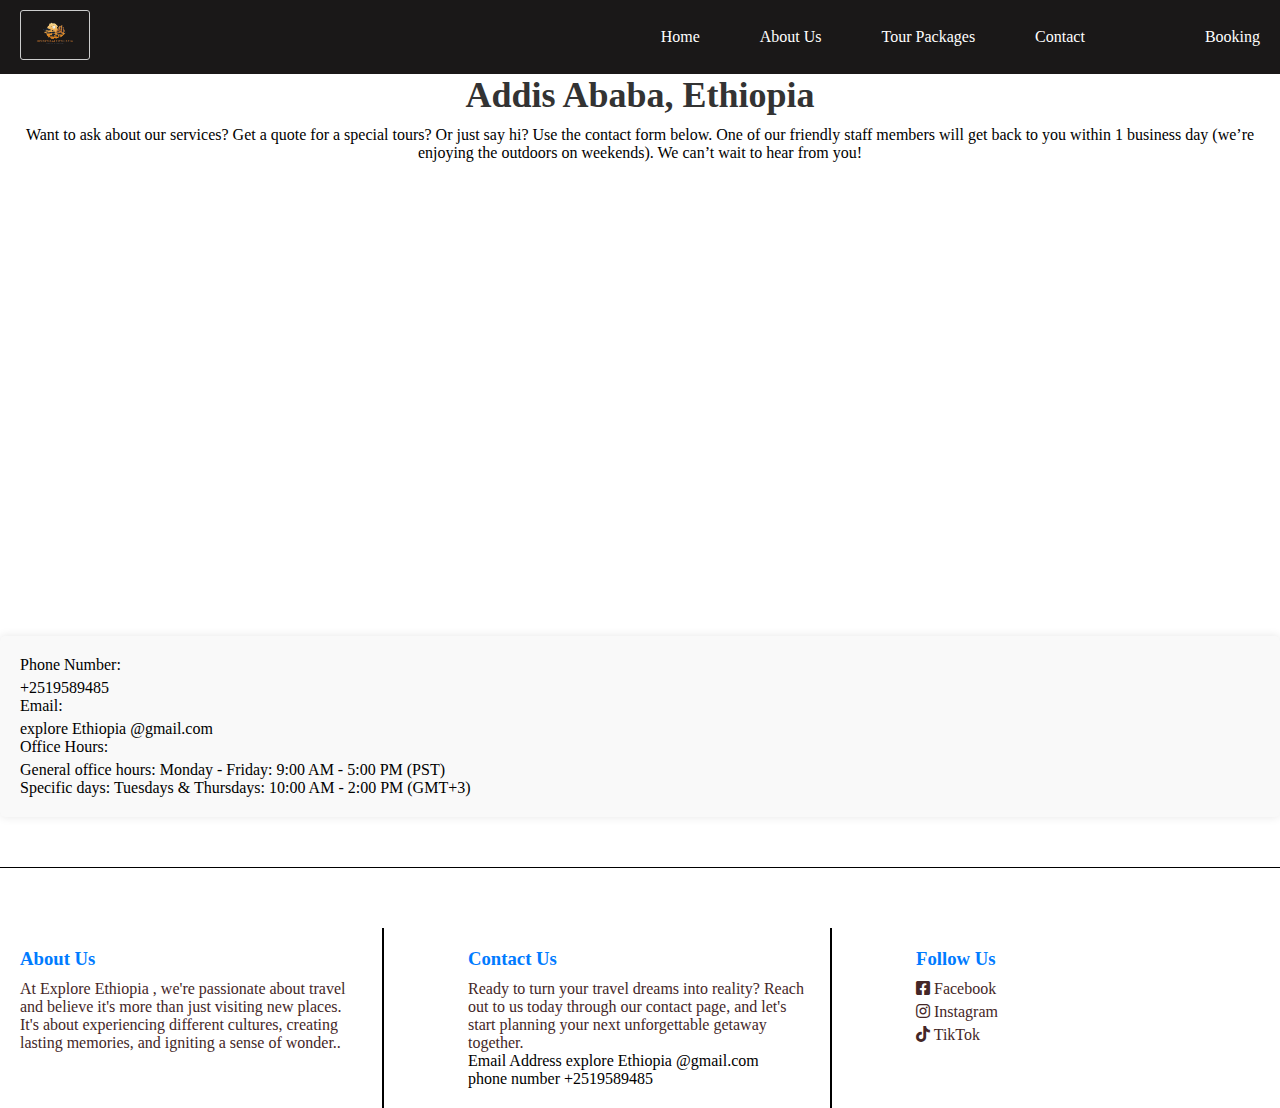
<file: contact.html>
<!DOCTYPE html>
<html lang="en">
<head>
    <meta charset="UTF-8">
    <meta name="viewport" content="width=device-width, initial-scale=1.0">
    <title>Your Current Location</title>
    <link rel="stylesheet" href="contact.css">
     <!-- font awesome link -->
     <link rel="stylesheet" href="https://cdnjs.cloudflare.com/ajax/libs/font-awesome/5.15.4/css/all.min.css" sintegrity="sha512-Ra/WW5WGVWkC6IzH9wLchm4ExzihpsUoJKSEMGiZVteZybUu0WgbEWGr4lkOZ8QNlxG5kH3SvdYvvSN6NftS1g==" crossorigin="anonymous" />

</head>
<body>
    
    <header>
        <nav class = "navbar">
            <div class="logo">
                <img src="Screenshot_2024-04-18_130648-removebg-preview.png" alt="Logo">
            </div>
            <ul class="nav-menu">
                <li class="nav-item">
                    <a href="index.html" class="nav-link">Home</a>
                </li>
                <li class="nav-item">
                    <a href="about.html" class="nav-link">About Us</a>
                </li>
                <li class="nav-item">
                    <a href="Tourpackage.html" class="nav-link">Tour Packages</a>
                </li>
                <li class="nav-item">
                    <a href="contact.html" class="nav-link">Contact</a>
                </li>
                <a href=""></a>
                <li class="nav-item">
                    <a href="Booking.html" class="nav-link">Booking</a>
                </li>
            </ul>
            <div class="hamburger">
                <span class="bar"></span>
                <span class="bar"></span>
                <span class="bar"></span>
            </div>

        </nav>
        
    </header>
    <body>
        <div class="location">
            <h1>Addis Ababa, Ethiopia</h1>
            <p>Want to ask about our services? Get a quote for a special tours? Or just say hi? Use the contact form below. One of our friendly staff members will get back to you within 1 business day (we’re enjoying the outdoors on weekends). We can’t wait to hear from you! </p>
            <!-- Embedded Google Maps -->
            <iframe src="https://www.google.com/maps/embed?pb=!1m18!1m12!1m3!1d3202.719965812262!2d38.74945241512593!3d9.02273651492886!2m3!1f0!2f0!3f0!3m2!1i1024!2i768!4f13.1!3m3!1m2!1s0x16359edb239db7f7%3A0x9f6d788f453e09ac!2sAddis%20Ababa%2C%20Ethiopia!5e0!3m2!1sen!2sus!4v1620295149443!5m2!1sen!2sus" width="600" height="450" style="border:0;" allowfullscreen="" loading="lazy"></iframe>
        </div>
        <form class="contact-form">
            <label for="phone">Phone Number:</label>
            <p>+2519589485</p>
            <label for="email">Email:</label>
           <p>explore Ethiopia @gmail.com</p>
            <label for="office-hours">Office Hours:</label>
           <p>General office hours: Monday - Friday: 9:00 AM - 5:00 PM (PST)</p>
           <P>Specific days: Tuesdays & Thursdays: 10:00 AM - 2:00 PM (GMT+3)</P>
        </form>
        <div style="height: 1px; background-color: black; margin-top: 50px;"></div>
    <div style=" padding-top: 10px; border: 5px; border-top-color: black;" class="about-contact-section">
        <div style="border-block: 2px; border-left: 2px; border-color: black;" class="about-us">
            <h3>About Us</h3>
            <p>At Explore Ethiopia , we're passionate about travel and believe it's more than just visiting new places. It's about experiencing different cultures, creating lasting memories, and igniting a sense of wonder..</p>
        </div>
        <div style="border-block: 2px; border-left: 2px; border-color: black;" class="contact-us">
            <h3>Contact Us</h3>
            <p>Ready to turn your travel dreams into reality? Reach out to us today through our contact page, and let's start planning
                your next unforgettable getaway together.</p>
                <li>Email Address explore Ethiopia @gmail.com</li>
                <li>phone number +2519589485</li>
        </div>
        <div style="border: 2px; border-left: 2px; border-color: black;" class="follow-us">
            <h3>Follow Us</h3>
            <div class="social-links">
                <a href="https://www.facebook.com/"><i class="fab fa-facebook-square"></i> Facebook</a>
                <a href="https://www.instagram.com/"><i class="fab fa-instagram"></i> Instagram</a>
                <a href="https://www.tiktok.com/"><i class="fab fa-tiktok"></i> TikTok</a>
            </div>
        </div>
    </div>
    <script src="script.js"></script>
</body>
</html>
</file>
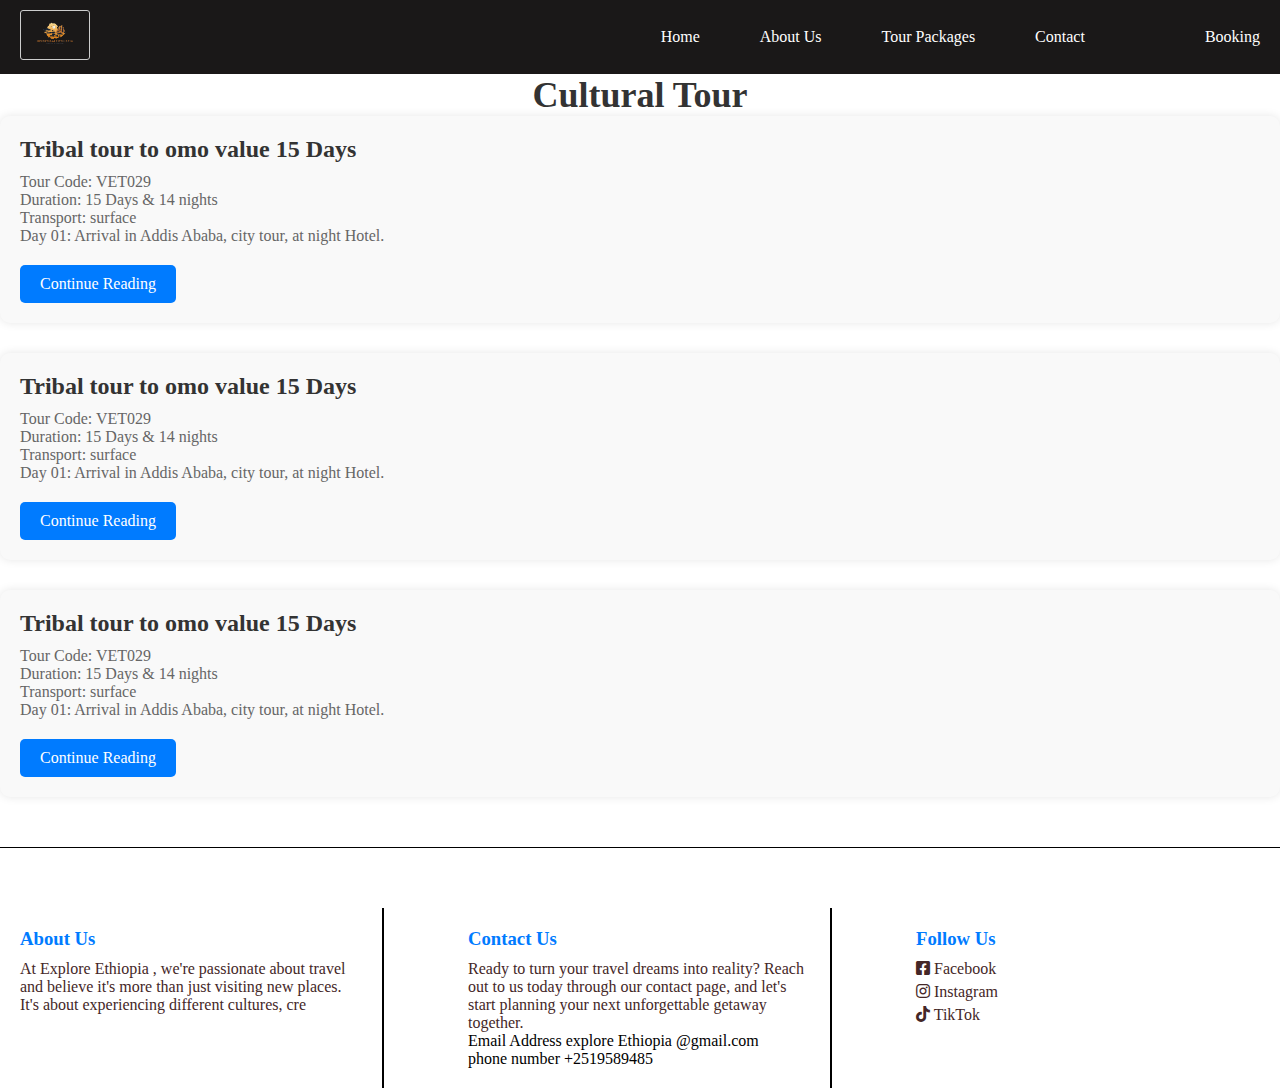
<file: History.html>
<!DOCTYPE html>
<html lang="en">
<head>
    <meta charset="UTF-8">
    <meta name="viewport" content="width=device-width, initial-scale=1.0">
    <!-- font awesome link -->
    <link rel="stylesheet" href="https://cdnjs.cloudflare.com/ajax/libs/font-awesome/5.15.4/css/all.min.css" sintegrity="sha512-Ra/WW5WGVWkC6IzH9wLchm4ExzihpsUoJKSEMGiZVteZybUu0WgbEWGr4lkOZ8QNlxG5kH3SvdYvvSN6NftS1g==" crossorigin="anonymous" />

    <title>Cultural Tour</title>
    <link rel="stylesheet" href="Hisory.css">
</head>
<body>
    <header>
        <nav class = "navbar">
            <div class="logo">
                <img src="Screenshot_2024-04-18_130648-removebg-preview.png" alt="Logo">
            </div>
            <ul class="nav-menu">
                <li class="nav-item">
                    <a href="index.html" class="nav-link">Home</a>
                </li>
                <li class="nav-item">
                    <a href="about.html" class="nav-link">About Us</a>
                </li>
                <li class="nav-item">
                    <a href="Tourpackage.html" class="nav-link">Tour Packages</a>
                </li>
                <li class="nav-item">
                    <a href="contact.html" class="nav-link">Contact</a>
                </li>
                <a href=""></a>
                <li class="nav-item">
                    <a href="Booking.html" class="nav-link">Booking</a>
                </li>
            </ul>
            <div class="hamburger">
                <span class="bar"></span>
                <span class="bar"></span>
                <span class="bar"></span>
            </div>

        </nav>
        
    </header>
    <div class="body">
        <h1>Cultural Tour</h1>
        <div class="tour">
            <h2>Tribal tour to omo value 15 Days</h2>
            <p>Tour Code: VET029<br> Duration: 15 Days & 14 nights<br> Transport: surface<br> Day 01: Arrival in Addis Ababa, city tour, at night Hotel.</p>
            <a href="Continue.html">Continue Reading</a>
        </div>
        <div class="tour">
            <h2>Tribal tour to omo value 15 Days</h2>
            <p>Tour Code: VET029<br> Duration: 15 Days & 14 nights<br> Transport: surface<br> Day 01: Arrival in Addis Ababa, city tour, at night Hotel.</p>
            <a href="Continue.html">Continue Reading</a>
        </div>
        <div class="tour">
            <h2>Tribal tour to omo value 15 Days</h2>
            <p>Tour Code: VET029<br> Duration: 15 Days & 14 nights<br> Transport: surface<br> Day 01: Arrival in Addis Ababa, city tour, at night Hotel.</p>
            <a href="Continue.html">Continue Reading</a>
        </div>
        <div style="height: 1px; background-color: black; margin-top: 50px;"></div>
        <div style=" padding-top: 10px; border: 5px; border-top-color: black;" class="about-contact-section">
            <div style="border-block: 2px; border-left: 2px; border-color: black;" class="about-us">
                <h3>About Us</h3>
                <p>At Explore Ethiopia , we're passionate about travel and believe it's more than just visiting new places.
                    It's about experiencing different cultures, cre</p>
            </div>
            <div style="border-block: 2px; border-left: 2px; border-color: black;" class="contact-us">
                <h3>Contact Us</h3>
                <p>Ready to turn your travel dreams into reality? Reach out to us today through our contact page, and let's start planning
                    your next unforgettable getaway together.</p>
                    <li>Email Address explore Ethiopia @gmail.com</li>
                    <li>phone number +2519589485</li>
            </div>
            <div style="border: 2px; border-left: 2px; border-color: black;" class="follow-us">
                <h3>Follow Us</h3>
                <div class="social-links">
                    <a href="https://www.facebook.com/"><i class="fab fa-facebook-square"></i> Facebook</a>
                    <a href="https://www.instagram.com/"><i class="fab fa-instagram"></i> Instagram</a>
                    <a href="https://www.tiktok.com/"><i class="fab fa-tiktok"></i> TikTok</a>
                </div>
            </div>
        </div>

    </div>
    <script src="script.js"></script>
</body>
</html>
</file>
<file: contact.css>
*{
    padding: 0;
    margin: 0;
    box-sizing: border-box;

}

header{
    background-color: #1a1818;

}
li{
    list-style: none;
}
a{
    color: white;
    text-decoration: none;

}


.navbar{
    min-height: 70px;
    display: flex;
    justify-content: space-between;
    align-items: center;
    padding:10px 10px;
}

.nav-menu{
    display: flex;
    justify-content: space-between;
    align-items: center;
    gap: 60px;
}
.nav-link{
    transition: 0.7s ease;
}
.nav-link:hover{
    color: #624c9c;
}
.hamburger{
    display: none;
    cursor: pointer;
}
.bar{
    display: block;
    width: 25px;
    height: 3px;
    margin: 5px auto;
    -webkit-transition :all 0.3s ease-in-out;
    transition: all 0.3s ease-in-out;
    background-color: white;
}
.location {
    text-align: center;
    margin-bottom: 20px; /* Add some space below the location */
}

.location h1 {
    color: #333;
    font-size: 36px;
    margin-bottom: 10px; /* Add some space below the heading */
}

/* Style the embedded Google Maps iframe */
.location iframe {
    width: 100%; /* Make the map fill the container */
    max-width: 800px; /* Limit the maximum width of the map */
    height: 450px; /* Set the height of the map */
    border: none; /* Remove border */
}



.logo {
    padding-right: 20px; /* Add padding to the right of the logo */
}

.logo img {
    height: 50px;
    border: 1px solid #ccc; /* Add border around logo */
    padding: 10px 15px;
    border-radius: 3px; /* Add padding around logo */
}

.nav-links {
    list-style: none;
    display: flex;
}

.nav-links li {
    margin-right: 20px;
}

.nav-links li:last-child {
    margin-right: 0;
}

.nav-links a {
    text-decoration: none;
    color: #333;
    font-weight: bold;
    transition: color 0.3s;
    border: 1px solid #ccc; /* Add border around links */
    padding: 5px 15px;
    border-radius: 3px; /* Add padding around links */
}

.nav-links a:hover {
    color: #ff7f50;
}

.contact-form {
    margin-top: 20px;
    background-color: #f9f9f9;
    padding: 20px;
    border-radius: 5px;
    box-shadow: 0 0 10px rgba(0, 0, 0, 0.1);
}

.contact-form label {
    display: block;
    margin-bottom: 5px;
}

.contact-form input[type="tel"],
.contact-form input[type="email"],
.contact-form input[type="text"] {
    width: 30%;
    padding: 10px;
    margin-bottom: 10px;
    border: 1px solid #ccc;
    border-radius: 4px;
    box-sizing: border-box; /* Ensure padding and border are included in width */
}

.contact-form button {
    background-color: #4CAF50;
    color: white;
    padding: 10px 20px;
    border: none;
    border-radius: 4px;
    cursor: pointer;
}

.contact-form button:hover {
    background-color: #45a049;
}

.about-contact-section {
    display: flex;
    justify-content: space-between;
    margin-top: 50px;
}

.about-us, .contact-us, .follow-us {
    width: 30%;
    padding: 20px;
    border: 2px solid #007bff;
}

.about-us h3, .contact-us h3, .follow-us h3 {
    margin-bottom: 10px;
    color: #007bff;
}

.about-us p, .contact-us p, .follow-us .social-links a {
    color: #442727;
}

.contact-us, .follow-us {
    margin-left: 20px;
}

/* Styling for the social links */
.social-links {
    display: flex;
    flex-direction: column;
}

.social-links a {
    text-decoration: none;
    color: #007bff;
    margin-bottom: 5px;
}

.social-links a:hover {
    text-decoration: underline;
}

.navbar {
    display: flex;
    align-items: center;
    justify-content: space-between;
    padding: 10px 20px;
    /* Add border to bottom of navbar */
}
@media(max-width:768px){
    .hamburger{
        display: block;
    }
    .hamburger.active .bar:nth-child(2){
        opacity: 0;
    }

    .hamburger.active .bar:nth-child(1){
        transform: translateY(8px) rotate(45deg);
    }
    .hamburger.active .bar:nth-child(3){
        transform: translateY(-8px) rotate(-45deg);
    }
    .nav-menu{
        position: fixed;
        /* left: -100%; */

        top: -100%;
        gap : 0;
        flex-direction: column;
        width: 100%;
        background-color: #1a1818;
        text-align: center;
        transition: 0.5s;
    }

    .nav-item{
        margin: 16px 0;
    }
    .nav-menu.active{
        top : 70px;
        left: 0;
    }
}
</file>
<file: Hisory.css>
*{
    padding: 0;
    margin: 0;
    box-sizing: border-box;

}

header{
    background-color: #1a1818;

}
li{
    list-style: none;
}
a{
    color: white;
    text-decoration: none;

}


.navbar{
    min-height: 70px;
    display: flex;
    justify-content: space-between;
    align-items: center;
    padding:10px 10px;
}

.nav-menu{
    display: flex;
    justify-content: space-between;
    align-items: center;
    gap: 60px;
}
.nav-link{
    transition: 0.7s ease;
}
.nav-link:hover{
    color: #624c9c;
}
.hamburger{
    display: none;
    cursor: pointer;
}
.bar{
    display: block;
    width: 25px;
    height: 3px;
    margin: 5px auto;
    -webkit-transition :all 0.3s ease-in-out;
    transition: all 0.3s ease-in-out;
    background-color: white;
}
.navbar {
    display: flex;
    align-items: center;
    justify-content: space-between;
    padding: 10px 20px;
    /* Add border to bottom of navbar */
}

.logo {
    padding-right: 20px; /* Add padding to the right of the logo */
}

.logo img {
    height: 50px;
    border: 1px solid #ccc; /* Add border around logo */
    padding: 10px 15px;
    border-radius: 3px; /* Add padding around logo */
}

.nav-links {
    list-style: none;
    display: flex;
}

.nav-links li {
    margin-right: 20px;
}

.nav-links li:last-child {
    margin-right: 0;
}

.nav-links a {
    text-decoration: none;
    color: #333;
    font-weight: bold;
    transition: color 0.3s;
    border: 1px solid #ccc; /* Add border around links */
    padding: 5px 15px;
    border-radius: 3px; /* Add padding around links */
}

.nav-links a:hover {
    color: #ff7f50;
}


/* Style for the main title */
h1 {
    text-align: center;
    font-size: 36px;
    color: #333;
  }
  
  /* Style for each tour container */
  .tour {
    background-color: #f9f9f9;
    border-radius: 10px;
    padding: 20px;
    margin-bottom: 30px;
    box-shadow: 0 0 10px rgba(0, 0, 0, 0.1);
  }
  
  /* Style for the tour title */
  .tour h2 {
    font-size: 24px;
    color: #333;
    margin-bottom: 10px;
  }
  
  /* Style for the tour details */
  .tour p {
    font-size: 16px;
    color: #666;
    margin-bottom: 20px;
  }
  
  /* Style for the "Continue Reading" link */
  .tour a {
    display: inline-block;
    background-color: #007bff;
    color: #fff;
    padding: 10px 20px;
    text-decoration: none;
    border-radius: 5px;
    transition: background-color 0.3s ease;
  }
  
  .tour a:hover {
    background-color: #0056b3;
  }
  
.about-contact-section {
    display: flex;
    justify-content: space-between;
    margin-top: 50px;
}

.about-us, .contact-us, .follow-us {
    width: 30%;
    padding: 20px;
    border: 2px solid #007bff;
}

.about-us h3, .contact-us h3, .follow-us h3 {
    margin-bottom: 10px;
    color: #007bff;
}

.about-us p, .contact-us p, .follow-us .social-links a {
    color: #442727;
}

.contact-us, .follow-us {
    margin-left: 20px;
}

/* Styling for the social links */
.social-links {
    display: flex;
    flex-direction: column;
}

.social-links a {
    text-decoration: none;
    color: #007bff;
    margin-bottom: 5px;
}

.social-links a:hover {
    text-decoration: underline;
}

@media(max-width:768px){
    .hamburger{
        display: block;
    }
    .hamburger.active .bar:nth-child(2){
        opacity: 0;
    }

    .hamburger.active .bar:nth-child(1){
        transform: translateY(8px) rotate(45deg);
    }
    .hamburger.active .bar:nth-child(3){
        transform: translateY(-8px) rotate(-45deg);
    }
    .nav-menu{
        position: fixed;
        /* left: -100%; */

        top: -100%;
        gap : 0;
        flex-direction: column;
        width: 100%;
        background-color: #1a1818;
        text-align: center;
        transition: 0.5s;
    }

    .nav-item{
        margin: 16px 0;
    }
    .nav-menu.active{
        top : 70px;
        left: 0;
    }
}
</file>
